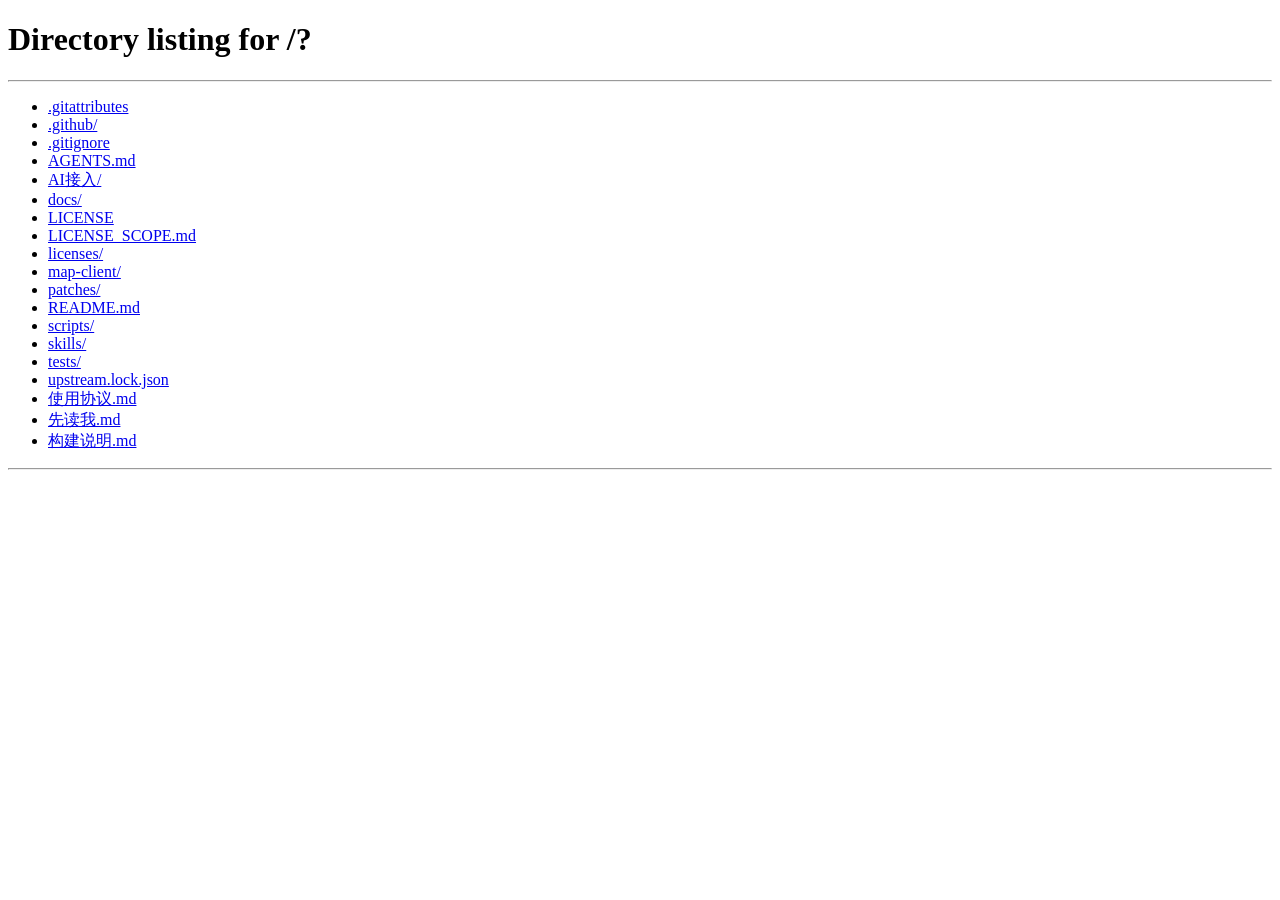
<file: map-client/webui/guidebook.html>
<!doctype html><html lang="zh-CN"><meta charset="utf-8"><title>打开地图攻略</title><script>const p=new URLSearchParams(location.search);if(p.has('q')&&!p.has('guide'))p.delete('q');location.replace('/?'+p.toString());</script><a href="/">返回地图阅读攻略</a></html>
</file>
